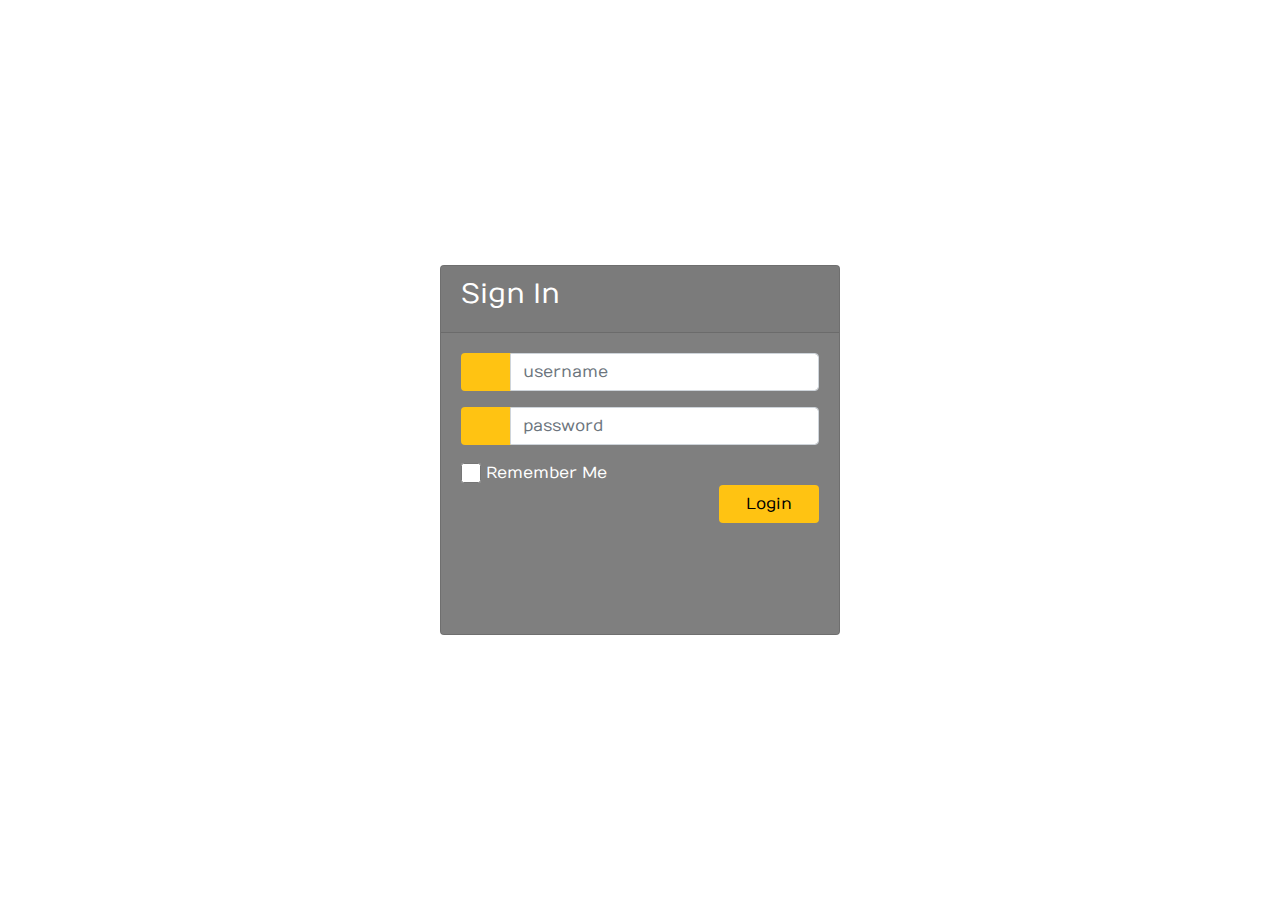
<file: src/main/webapp/index.html>
<!DOCTYPE html>
<html>
<head>
<link href="//maxcdn.bootstrapcdn.com/bootstrap/4.1.1/css/bootstrap.min.css" rel="stylesheet" id="bootstrap-css">
<script src="//maxcdn.bootstrapcdn.com/bootstrap/4.1.1/js/bootstrap.min.js"></script>
<script src="//cdnjs.cloudflare.com/ajax/libs/jquery/3.2.1/jquery.min.js"></script>
	
	<link rel="stylesheet" href="https://stackpath.bootstrapcdn.com/bootstrap/4.1.3/css/bootstrap.min.css" integrity="sha384-MCw98/SFnGE8fJT3GXwEOngsV7Zt27NXFoaoApmYm81iuXoPkFOJwJ8ERdknLPMO" crossorigin="anonymous">
 
	<link rel="stylesheet" href="https://use.fontawesome.com/releases/v5.3.1/css/all.css" integrity="sha384-mzrmE5qonljUremFsqc01SB46JvROS7bZs3IO2EmfFsd15uHvIt+Y8vEf7N7fWAU" crossorigin="anonymous">
	<link rel="stylesheet" href="./Styles/login.css">
</head>
<body>
<div class="container">
	<div class="d-flex justify-content-center h-100">
		<div class="card">
			<div class="card-header">
				<h3>Sign In</h3>
				
			</div>
			<div class="card-body">
				<form action="./loginverify" method="post">
					<div class="input-group form-group">
						<div class="input-group-prepend">
							<span class="input-group-text"><i class="fas fa-user"></i></span>
						</div>
						<input type="text" class="form-control" placeholder="username" name="username">
						
					</div>
					<div class="input-group form-group">
						<div class="input-group-prepend">
							<span class="input-group-text"><i class="fas fa-key"></i></span>
						</div>
						<input type="password" class="form-control" placeholder="password" name="password">
					</div>
					<div class="row align-items-center remember">
						<input type="checkbox">Remember Me
					</div>
					<div class="form-group">
						<input type="submit" value="Login" class="btn float-right login_btn">
					</div>
				</form>
			</div>
			
			</div>
		</div>
	</div>

</body>
</html>
</file>
<file: src/main/webapp/Styles/login.css>
/* Made with love by Mutiullah Samim*/

@import url('https://fonts.googleapis.com/css?family=Numans');

html,body{

background-size: cover;
background-repeat: no-repeat;
height: 100%;
font-family: 'Numans', sans-serif;
}

.container{
height: 100%;
align-content: center;
}

.card{
height: 370px;
margin-top: auto;
margin-bottom: auto;
width: 400px;
background-color: rgba(0,0,0,0.5) !important;
}

.social_icon span{
font-size: 60px;
margin-left: 10px;
color: #FFC312;
}

.social_icon span:hover{
color: white;
cursor: pointer;
}

.card-header h3{
color: white;
}

.social_icon{
position: absolute;
right: 20px;
top: -45px;
}

.input-group-prepend span{
width: 50px;
background-color: #FFC312;
color: black;
border:0 !important;
}

input:focus{
outline: 0 0 0 0  !important;
box-shadow: 0 0 0 0 !important;

}

.remember{
color: white;
}

.remember input
{
width: 20px;
height: 20px;
margin-left: 15px;
margin-right: 5px;
}

.login_btn{
color: black;
background-color: #FFC312;
width: 100px;
}

.login_btn:hover{
color: black;
background-color: white;
}

.links{
color: white;
}

.links a{
margin-left: 4px;
}
</file>
